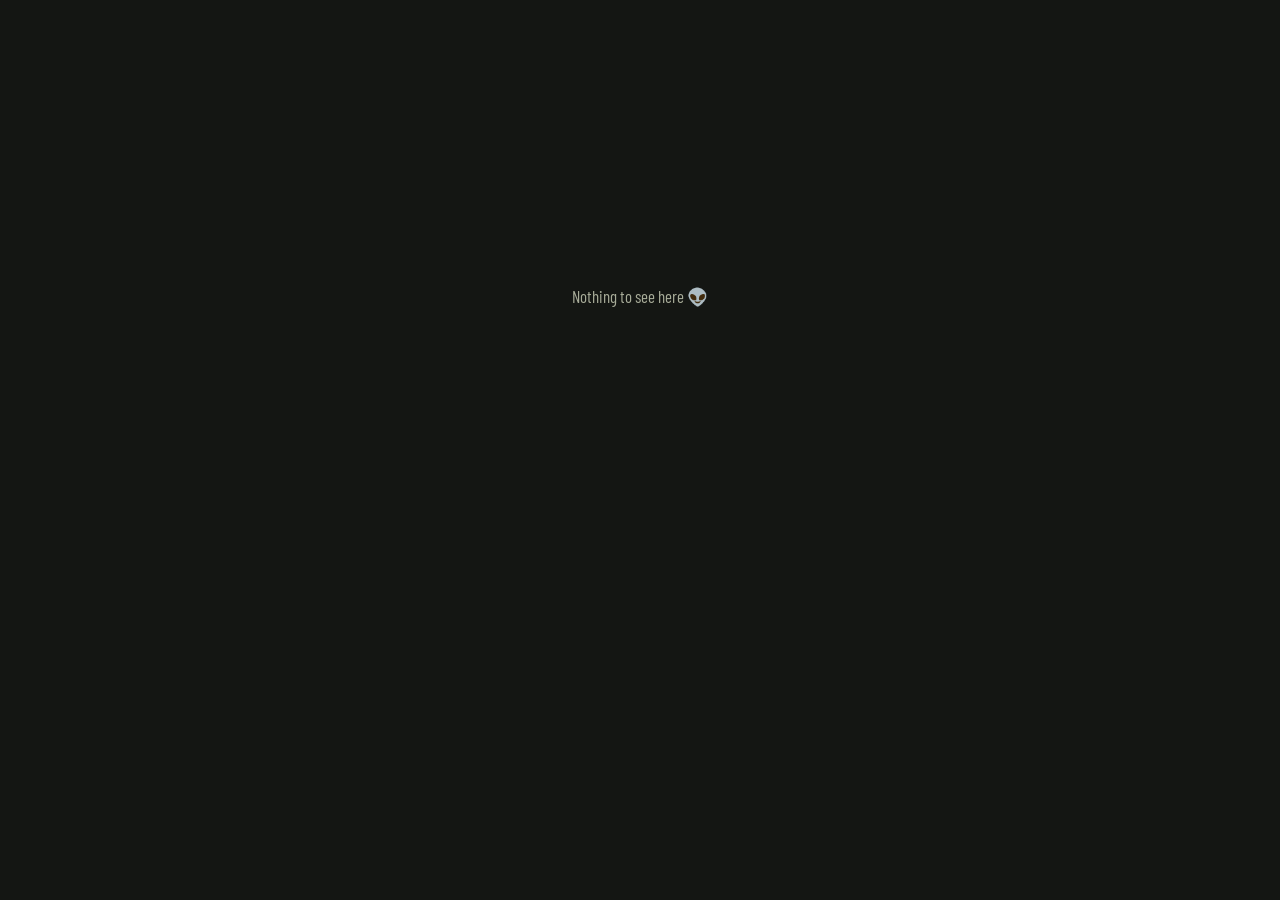
<file: admin.html>
<!doctype html>
<html lang="en">
<head>
<meta charset="utf-8">
<meta name="viewport" content="width=device-width, initial-scale=1">
<meta name="robots" content="noindex">
<title>Mission Control</title>
<link href="https://fonts.googleapis.com/css2?family=Saira+Stencil+One&family=Barlow+Condensed:wght@500;600;700&display=swap" rel="stylesheet">
<style>
  /* Same worn mining-ship look as the game, kept plain so it's quick to use on a phone. */
  :root { --bg: #141613; --card: #3f453b; --cyan: #ffb03b; --red: #ff3b3b; --green: #5cff8a; --text: #e6e0cc; --muted: #a7ab98; }
  * { box-sizing: border-box; }
  body { margin: 0; font-family: "Barlow Condensed", "Arial Narrow", sans-serif; font-size: 17px; background: var(--bg); color: var(--text); }
  main { max-width: 560px; margin: 0 auto; padding: 16px; }
  h1 { font-family: "Saira Stencil One", Impact, sans-serif; font-weight: 400; letter-spacing: .06em; font-size: 1.5rem; margin: 4px 0 4px; color: var(--cyan); }
  .sub { color: var(--muted); font-size: .9rem; margin-bottom: 16px; }
  .row {
    display: flex; align-items: center; gap: 12px; background: var(--card); border-radius: 14px;
    padding: 10px 12px; margin-bottom: 8px; border-left: 4px solid var(--red);
  }
  .row.done { border-left-color: var(--green); }
  .row.standby { border-left-color: #555; opacity: .8; }
  .row .sym { font-size: 2rem; width: 2.4rem; text-align: center; }
  .row .info { flex: 1; min-width: 0; }
  .row .t { font-weight: 700; }
  .row .r { color: var(--muted); font-size: .8rem; overflow-wrap: anywhere; }
  .toggle {
    font: inherit; font-weight: 700; min-width: 96px; min-height: 48px; padding: 10px; border-radius: 12px; border: 0; cursor: pointer;
    background: var(--red); color: #fff;
  }
  .toggle.on { background: #2d3358; color: var(--text); }
  .warp { background: var(--card); border-radius: 14px; padding: 14px; margin: 16px 0 0; text-align: center; font-weight: 700; color: var(--muted); }
  .warp.on { color: var(--cyan); }
  .reset { margin-top: 16px; width: 100%; min-height: 48px; font: inherit; padding: 12px; border-radius: 12px; border: 1px solid #4a5280; background: none; color: var(--muted); cursor: pointer; }
  .denied { text-align: center; margin-top: 30vh; color: var(--muted); }
  .status { font-size: .8rem; color: var(--muted); }

  /* Name the ship & crew */
  .names { background: var(--card); border-radius: 14px; margin-bottom: 16px; }
  .names summary { cursor: pointer; padding: 14px; font-weight: 700; font-size: 1.1rem; letter-spacing: .06em; text-transform: uppercase; color: var(--cyan); }
  .names form { display: grid; gap: 12px; padding: 0 12px 14px; }
  .field { display: grid; gap: 4px; font-weight: 600; }
  .field input, .crew input[type="text"] { font: inherit; font-size: 1.05rem; padding: 10px 12px; border-radius: 8px; border: 1px solid #6a7064; background: #141613; color: var(--text); min-width: 0; width: 100%; }
  .crew { display: grid; grid-template-columns: 64px minmax(0, 1fr); gap: 4px 10px; align-items: center; padding-top: 10px; border-top: 1px solid #555b50; }
  .crew .photo { grid-row: span 2; position: relative; width: 64px; height: 80px; padding: 0; border: 0; border-radius: 6px; overflow: hidden; background: #000; cursor: pointer; }
  .crew .photo img { width: 100%; height: 100%; display: block; image-rendering: pixelated; }
  .crew .photo span { position: absolute; left: 0; right: 0; bottom: 0; font-size: .7rem; letter-spacing: .08em; text-transform: uppercase; background: rgba(0,0,0,.7); color: #fff; padding: 2px 0; text-align: center; }
  .crew .rank { font-size: .85rem; font-weight: 700; letter-spacing: .1em; text-transform: uppercase; color: var(--cyan); margin-bottom: 4px; }
  .crew .unphoto { grid-column: 2; justify-self: start; font: inherit; font-size: .85rem; color: var(--muted); background: none; border: 0; padding: 2px 0; text-decoration: underline; cursor: pointer; }
  .crew.off .photo, .crew.off input[type="text"] { opacity: .35; pointer-events: none; }
  .playing { display: inline-flex; align-items: center; gap: 6px; margin-left: 10px; text-transform: none; letter-spacing: .02em; color: var(--text); font-weight: 600; }
  .playing input { width: 22px; height: 22px; accent-color: var(--green); margin: 0; }
  .send { font: inherit; font-weight: 700; font-size: 1.15rem; letter-spacing: .14em; text-transform: uppercase; min-height: 52px; border: 0; border-radius: 12px; cursor: pointer; color: #102a14; background: linear-gradient(#9cffb6, #3fbf63); }
  .saved { text-align: center; min-height: 1.3em; color: var(--muted); }
  .saved.ok { color: var(--green); }
  .saved.bad { color: var(--red); }
</style>
</head>
<body>
<main id="app"></main>

<script>
  // Load the scripts with a unique tag each time, so the browser never reuses an old copy
  // and a refresh always picks up the latest upload.
  (function load(files) {
    if (!files.length) return;
    const s = document.createElement("script");
    s.src = files[0] + "?v=" + Date.now();
    s.onload = () => load(files.slice(1));
    s.onerror = () => {
      const msg = document.createElement("p");
      msg.style.cssText = "position:fixed;left:16px;right:16px;bottom:16px;padding:12px;border-radius:12px;background:#5a0f1c;color:#fff;font-family:system-ui,sans-serif;z-index:99";
      msg.textContent = "⚠ Could not load " + files[0] + ". Check the connection and refresh.";
      document.body.appendChild(msg);
    };
    document.body.appendChild(s);
  })(["config.js", "state.js", "glyphs.js", "exam-marking.js", "portraits.js", "admin.js"]);
</script>
</body>
</html>
</file>
